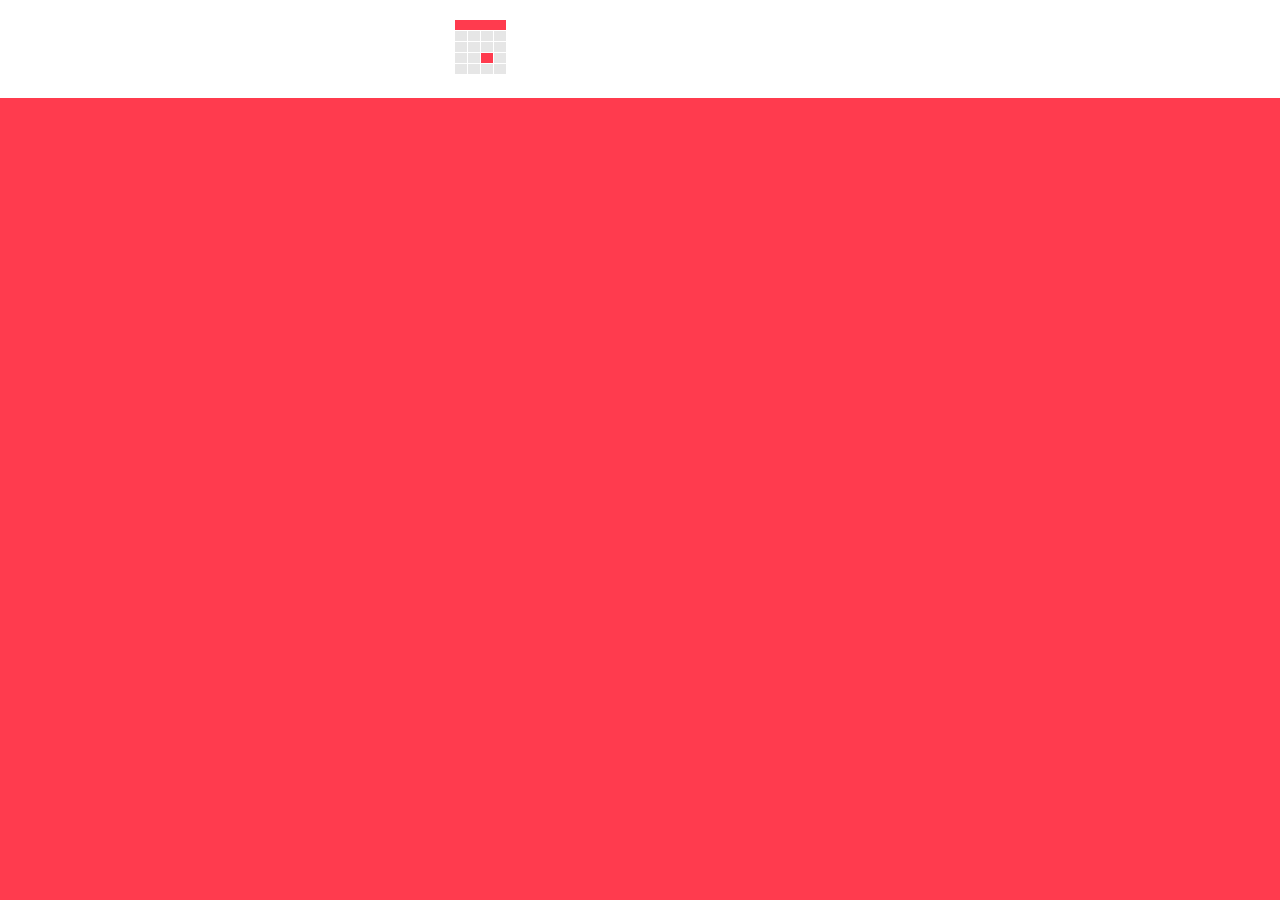
<file: index.html>
<!DOCTYPE html><html><head><link href="https://s3.amazonaws.com/codecademy-content/projects/bootstrap.min.css" rel="stylesheet"><link href="css/main.css" rel="stylesheet"><script src="js/vendor/angular.min.js"></script><script src="https://code.angularjs.org/1.2.28/angular-route.min.js"></script></head><body ng-app="CalendarApp"><div class="header"><div class="container"><img src="img/logo.svg" width="51" height="54"></div></div><div class="main"><div class="container"><div ng-view></div></div></div><!-- Modules--><script src="js/app.js"></script><!-- Controllers--><script src="js/controllers/DayController.js"></script><script src="js/controllers/EventController.js"></script><!-- Services--><script src="js/services/events.js"></script></body></html>
</file>
<file: css/main.css>
body,
html {
  background: #ff3b4e;
  margin: 0;
  padding: 0;
}
.header {
  background: #fff;
  padding: 20px 0;
  text-align: center;
}
.container {
  width: 75%;
}
.main {
  margin: 0 auto 0;
}
.main h2 {
  border-bottom: 1px solid #fff;
  color: #fff;
  font-size: 48px;
  margin: 20px 0;
  padding: 20px 0;
}
.event {
  padding: 20px;
  width: 100%;
}
.event:hover {
  background: rgba(255,255,255,0.25);
}
.event:hover a {
  text-decoration: none;
}
.event h3 {
  color: #fff;
  font-size: 24px;
  margin: 0;
}
.event p {
  color: #fff;
}
.event-detail p {
  color: #fff;
}
p.time {
  font-size: 20px;
  font-weight: bold;
}
</file>
